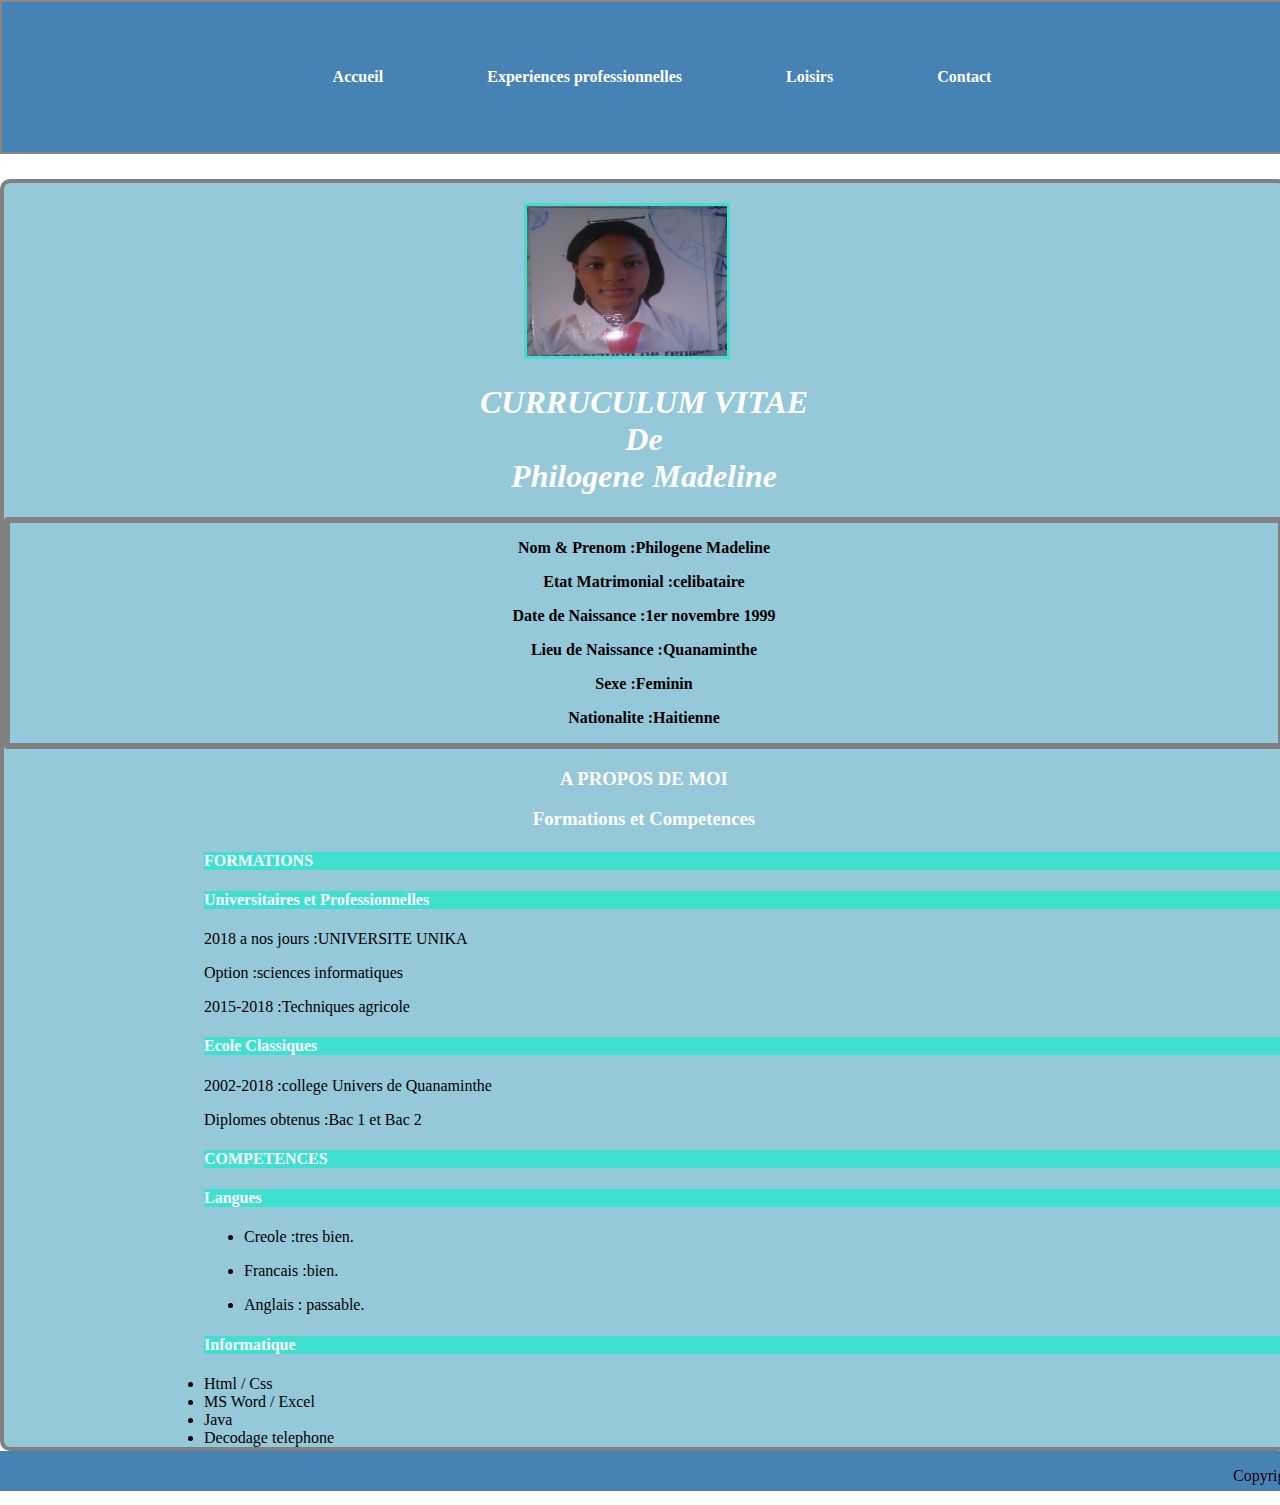
<file: index.html>
<!DOCTYPE html>
<html>
 <head>
	  <title>Mon CV</title>
	   <meta charset="utf-8">
	  <meta name="viewport" content="with=device-width,initial-scale=1.0">
	  <meta name="Description" content="Presentation de Philogene Madeline-CV">
	  <link rel="stylesheet" type="text/css" href="style1.css">
 </head>
       <body>
          <center>
              <div class="entet">
                	<ul class="menu">
   	                	<li><a href="index.html">Accueil</a></li>
   	                	<li><a href="index2.html">Experiences professionnelles</a></li>
   	                	<li><a href="index3.html">Loisirs</a></li>
   		                <li><a href="index4.html">Contact</a></li>
   	              </ul>
              </div>
          </center>

           <section class="sec">
                 <center>
                  <img src="m.jpg" alt="line" width="200" height="150" class="ronde">

                   <h1>CURRUCULUM VITAE<br> De<br> Philogene Madeline</h1>
                 
                 <div class="l">
   	                 <p>Nom & Prenom :Philogene Madeline</p>
	                   <p>Etat Matrimonial  :celibataire</p>
	                   <p>Date de Naissance  :1er novembre 1999</p>
	                   <p>Lieu de Naissance  :Quanaminthe</p>
	                   <p>Sexe  :Feminin</p>
                     <p>Nationalite  :Haitienne</p>
                   </center>
                 </div>


             <div>
                  <center>
                   <h3>A PROPOS DE MOI</h3>
                    <h3>Formations et Competences</h3>
                  </center>
                  
               <div class="ar1">
                 <h4>FORMATIONS</h4>
                 <h4>Universitaires et Professionnelles</h4>
                 </ul>
                  <p>2018 a nos jours :UNIVERSITE UNIKA </p>
                  <p>Option  :sciences informatiques</p>
                  <p>2015-2018 :Techniques agricole</p>
                  <h4>Ecole Classiques</h4>
                  <p>2002-2018  :college Univers de Quanaminthe</p>
                  <p>Diplomes obtenus :Bac 1 et Bac 2</p>
             </div>

             <div class="ar1">
               <h4>COMPETENCES</h4>
               <h4>Langues</h4>
               <ul>
               <li><p>Creole :tres bien.</p></li>
               <li><p>Francais :bien.</p></li>
               <li><p>Anglais : passable.</p></li>
              </ul>
                <h4>Informatique</h4>
                 <li>Html / Css</li>
                 <li> MS Word / Excel</li>
                 <li>Java</li>
                 <li>Decodage telephone</li>
               
             </div>
          </section>
       </body>
   <footer>
    <center>
      <marquee><p>Copyright &copy; Philogene - Madeline -2020 - All right Reserved</p></marquee>
      </center>
   </footer>
</html>
</file>
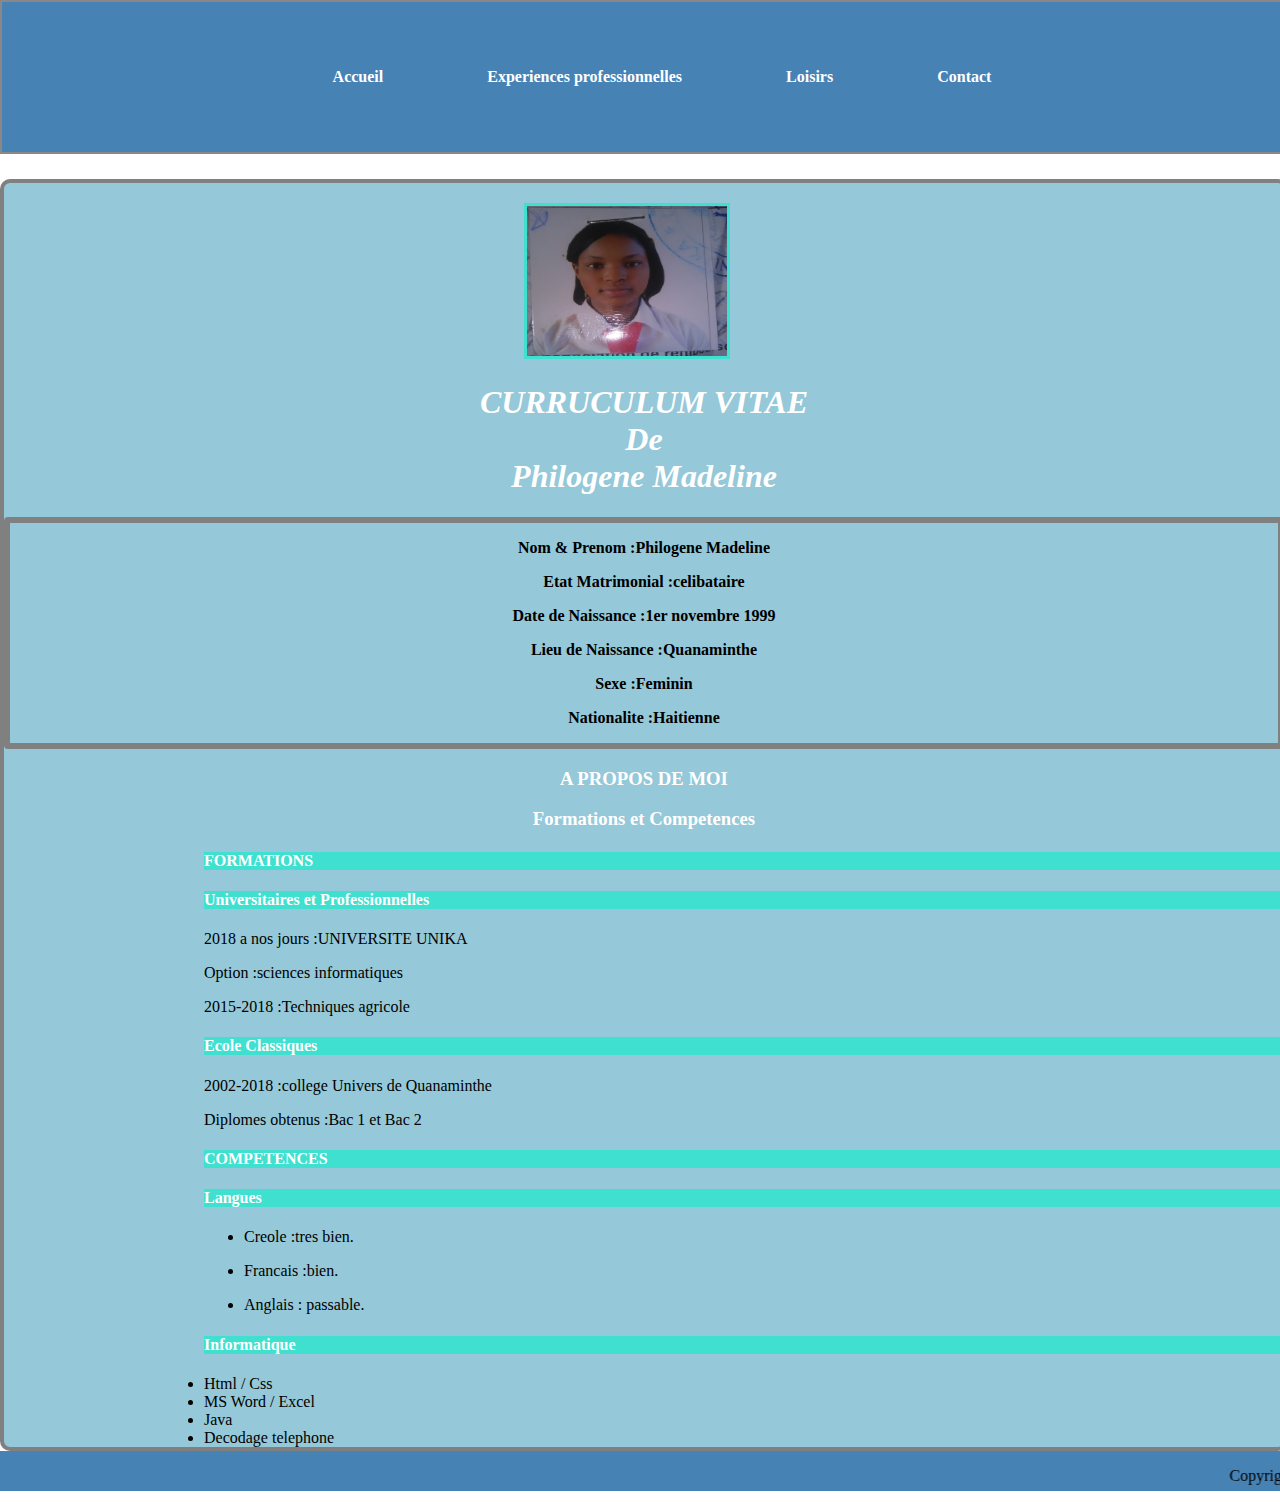
<file: index1.html>
<!DOCTYPE html>
<html>
 <head>
	  <title>Mon CV</title>
	   <meta charset="utf-8">
	  <meta name="viewport" content="with=device-width,initial-scale=1.0">
	  <meta name="Description" content="Presentation de Philogene Madeline-CV">
	  <link rel="stylesheet" type="text/css" href="style1.css">
 </head>
       <body>
          <center>
              <div class="entet">
                	<ul class="menu">
   	                	<li><a href="index1.html">Accueil</a></li>
   	                	<li><a href="index2.html">Experiences professionnelles</a></li>
   	                	<li><a href="index3.html">Loisirs</a></li>
   		                <li><a href="index4.html">Contact</a></li>
   	              </ul>
              </div>
          </center>

           <section class="sec">
                 <center>
                  <img src="m.jpg" alt="line" width="200" height="150" class="ronde">

                   <h1>CURRUCULUM VITAE<br> De<br> Philogene Madeline</h1>
                 
                 <div class="l">
   	                 <p>Nom & Prenom :Philogene Madeline</p>
	                   <p>Etat Matrimonial  :celibataire</p>
	                   <p>Date de Naissance  :1er novembre 1999</p>
	                   <p>Lieu de Naissance  :Quanaminthe</p>
	                   <p>Sexe  :Feminin</p>
                     <p>Nationalite  :Haitienne</p>
                   </center>
                 </div>


             <div>
                  <center>
                   <h3>A PROPOS DE MOI</h3>
                    <h3>Formations et Competences</h3>
                  </center>
                  
               <div class="ar1">
                 <h4>FORMATIONS</h4>
                 <h4>Universitaires et Professionnelles</h4>
                 </ul>
                  <p>2018 a nos jours :UNIVERSITE UNIKA </p>
                  <p>Option  :sciences informatiques</p>
                  <p>2015-2018 :Techniques agricole</p>
                  <h4>Ecole Classiques</h4>
                  <p>2002-2018  :college Univers de Quanaminthe</p>
                  <p>Diplomes obtenus :Bac 1 et Bac 2</p>
             </div>

             <div class="ar1">
               <h4>COMPETENCES</h4>
               <h4>Langues</h4>
               <ul>
               <li><p>Creole :tres bien.</p></li>
               <li><p>Francais :bien.</p></li>
               <li><p>Anglais : passable.</p></li>
              </ul>
                <h4>Informatique</h4>
                 <li>Html / Css</li>
                 <li> MS Word / Excel</li>
                 <li>Java</li>
                 <li>Decodage telephone</li>
               
             </div>
          </section>
       </body>
   <footer>
    <center>
      <marquee><p>Copyright &copy; Philogene - Madeline -2020 - All right Reserved</p></marquee>
      </center>
   </footer>
</html>
</file>
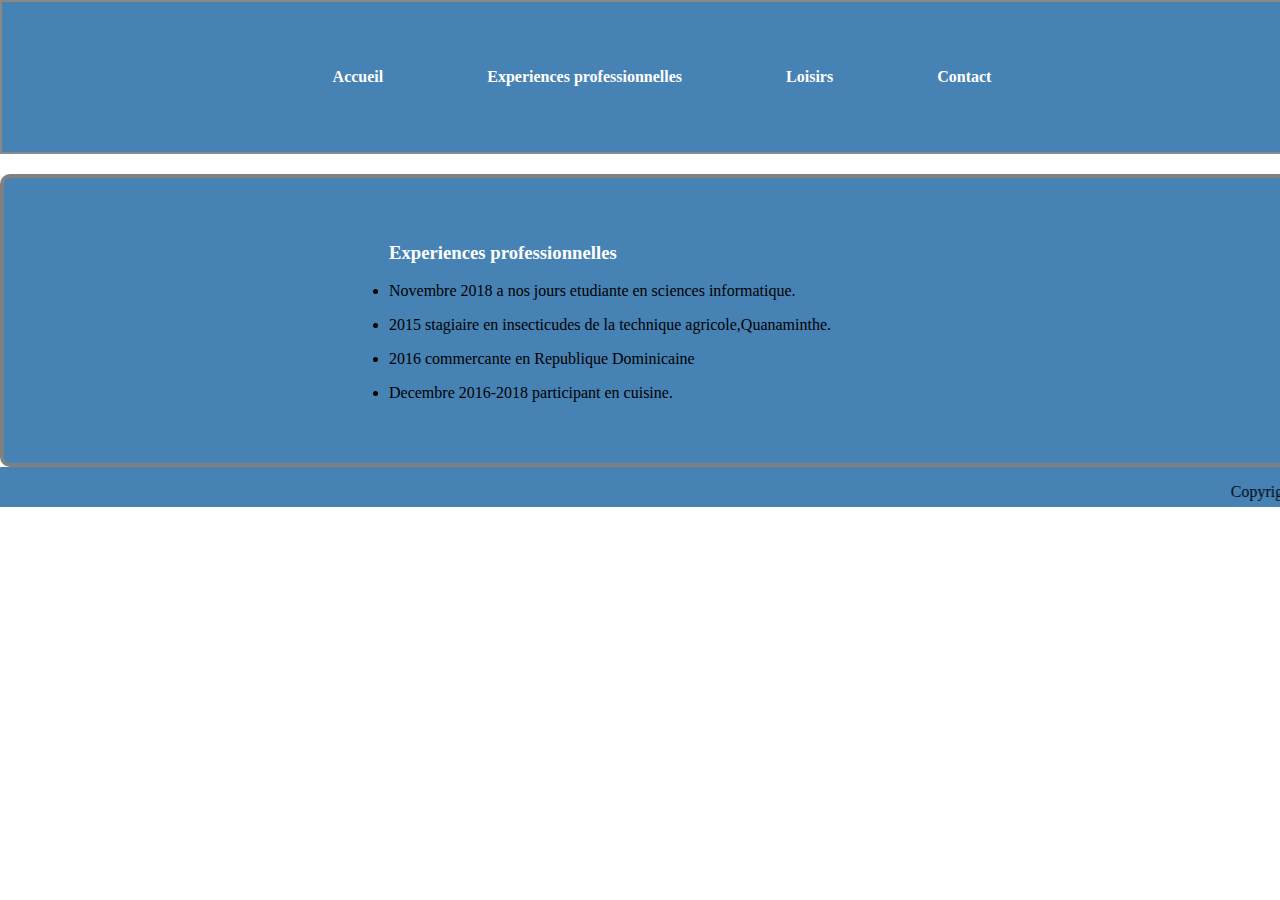
<file: index2.html>
<!DOCTYPE html>
<html>
 <head>
	  <title>Experiences professionnelles</title>
	   <meta charset="utf-8">
	  <meta name="viewport" content="with=device-width,initial-scale=1.0">
	  <meta name="Description" content="Presentation de Philogene Madeline-CV">
	  <link rel="stylesheet" type="text/css" href="style1.css">
 </head>
       <body>
          <center>
              <div class="entet">
                	<ul class="menu">
   	                	<li><a href="index.html">Accueil</a></li>
   	                	<li><a href="index2.html">Experiences professionnelles</a></li>
   	                	<li><a href="index3.html">Loisirs</a></li>
   		                <li><a href="index4.html">Contact</a></li>
   	              </ul>
              </div>
          </center>
          <section class="arran">
          <div class="p">
            <ul>
              <h3>Experiences professionnelles</h3>
              <li><p>Novembre 2018 a nos jours etudiante en sciences informatique.</p></li>
              <li><p>2015 stagiaire en insecticudes de la technique agricole,Quanaminthe.</p></li>
              <li><p>2016 commercante en Republique Dominicaine </p></li>
              <li><p>Decembre 2016-2018 participant en cuisine.</p></li>
            </ul>
          </div>
        </section>
        </body>
        <footer>
    <center>
      <marquee><p>Copyright &copy; Philogene - Madeline -2020 - All right Reserved</p></marquee>
    </center>
   </footer>  
</html>
</file>
<file: style1.css>
h1{
	font-style: italic;
	text-align: center;
	/*font-size: 30px;*/
	color: white;
	/*height: 60%*/;
	/*width: 100%;*/
	/*margin-right: 20px;*/	
}
	.menu li {
	display: inline-block;
	/*margin-right: 90px;*/
	/*height: 20%;*/
	/*font-size: 30px;*/
	margin:50px;
}
.menu a{
	text-decoration: none;
	color:white;
	/*width: 100%;*/ 
	/*height: 20%; */
}
.entet{
	border: 2px solid #898886;
	background-color: #4682b4;
	/*width: 100%;*/
	font-style: normal;
	font-weight: bold;
}
.ronde{
	/*border-radius: 50%;*/
	border: 3px solid turquoise;

}
img{
	margin-top: 20px;
	/*width: 20%;*/
	margin-right: 34px;

}
footer{
	background-color: #4682b4;
	height: 40px;
	width: 100%;
}
	
.sec{
	border: 4px solid gray;
	border-radius: 10px;
	/*padding: 45px;*/
	/*width: 80%;*/
	/*margin: auto;*/
	margin-top: 25px;
	background-color:#95c8d8;
}

.border {
	border: 1px solid gray;
	border-radius: 5px;
	padding: 4px; 
	width: 20%;
}
.ar1  h4{
	background-color: turquoise;
	color: white;
	/*width: 100%;*/
}
.ar1 {
	margin-left: 200px;
}
body{
	background-color: white;
	/*width: 100%;*/
	margin: auto;
}

.l{
	
	/*margin-top: 40px;*/
	border-radius: 4px;
	border: 6px solid gray;
	/*width: 25%;*/
	font-weight: bold;
}
h3{
	font-weight: bolder;
}
/*style2*/
.entet, section
{
	background-color: #4682b4;
	width: 100%;
}
.arran{
	border: 4px solid gray;
	border-radius: 10px;
	padding: 45px;
	width: 100%;
	margin-top: 50px;
	margin: auto;
	margin-top: 20px;

}
h3{
	color: white;
}
.p{
	margin-left: 300px;
}
/*fin*/
/*style3*/

.lop{
	color: pink;
}

.dop{
	   color: pink;
}

.mad{
	background-color: pink;
}
/*fin*/

@media all and (max-width: 900px)
{
	.menu li
	{
		margin: 10px;
	}
}
</file>
